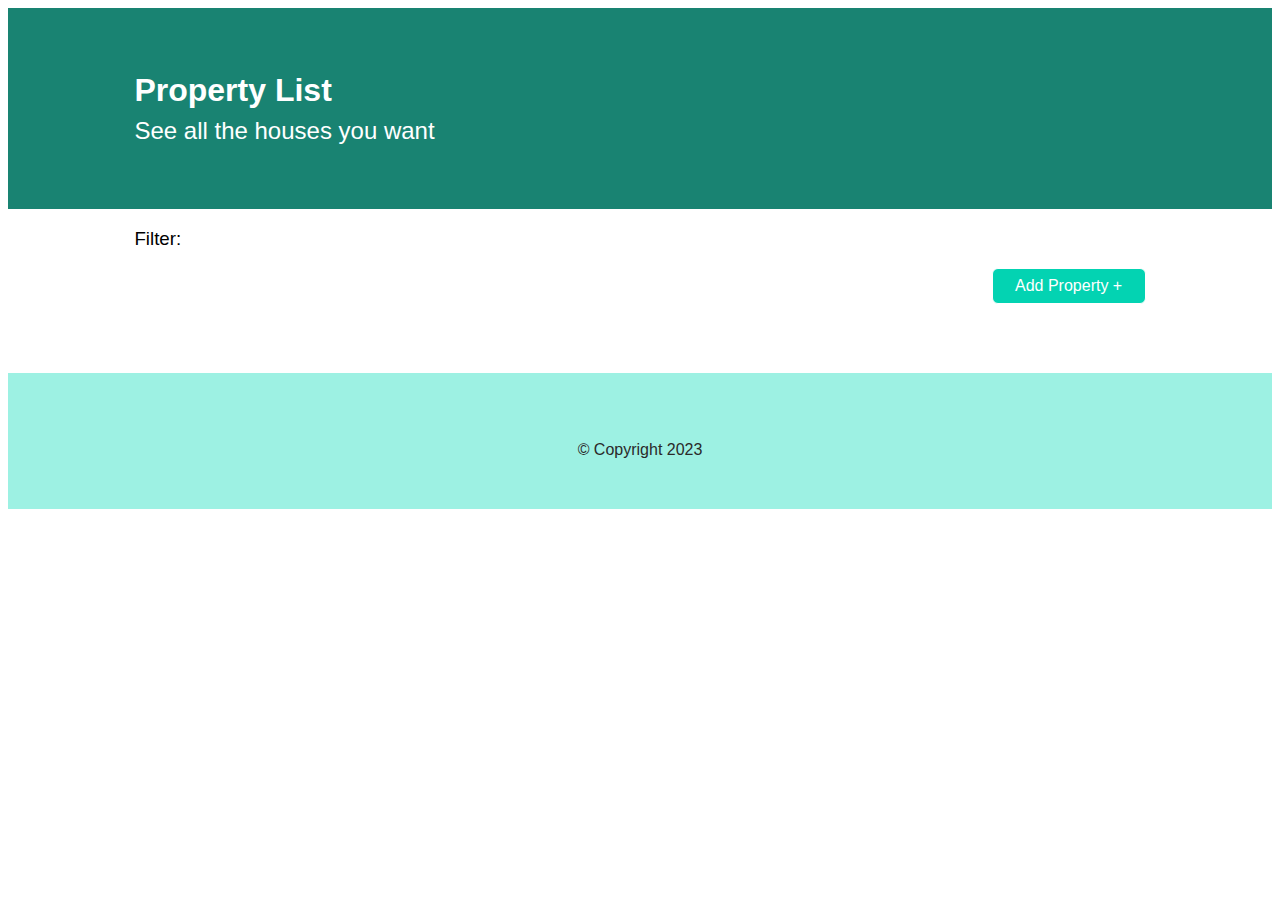
<file: FrontFiles/index.html>
<!DOCTYPE html>
<html lang="en">
  <head>
    <meta charset="UTF-8" />
    <meta http-equiv="X-UA-Compatible" content="IE=edge" />
    <meta name="viewport" content="width=device-width, initial-scale=1.0" />
    <script src="index.js" defer></script>
    <link
    rel="stylesheet"
    href="https://cdnjs.cloudflare.com/ajax/libs/font-awesome/6.1.1/css/all.min.css"
    integrity="sha512-KfkfwYDsLkIlwQp6LFnl8zNdLGxu9YAA1QvwINks4PhcElQSvqcyVLLD9aMhXd13uQjoXtEKNosOWaZqXgel0g=="
    crossorigin="anonymous"
    referrerpolicy="no-referrer"
  />
    <link rel="stylesheet" href="style.css" />
    <title>Document</title>
  </head>
  <body>
    <header>
      <div class="wrapper">
        <h1>Property List</h1>
        <h2>See all the houses you want</h2>
      </div>
    </header>
    <section class="wrapper">
      <div>
        <h3>Filter:</h3>
      </div>
      <nav>
        <div id="filters-container">
          <!-- Generated filter buttons -->
        </div>
        <div id="add-property-button-container">
          <a class="add-property-button" href="add.html">
            Add Property +
          </a>
        </div>
      </nav>
    </section>
    <section class="wrapper">
      <div id="properties-container">
        <!-- Generated propery cards -->
      </section>
    </section>
    <footer>
      <i class="fa-brands fa-twitter"></i>
      <i class="fa-solid fa-comment"></i>
      <i class="fa-solid fa-user"></i>
      <i class="fa-solid fa-envelope"></i><br>
      &copy; Copyright 2023<br>  
    </footer>
  </body>
</html>
</file>
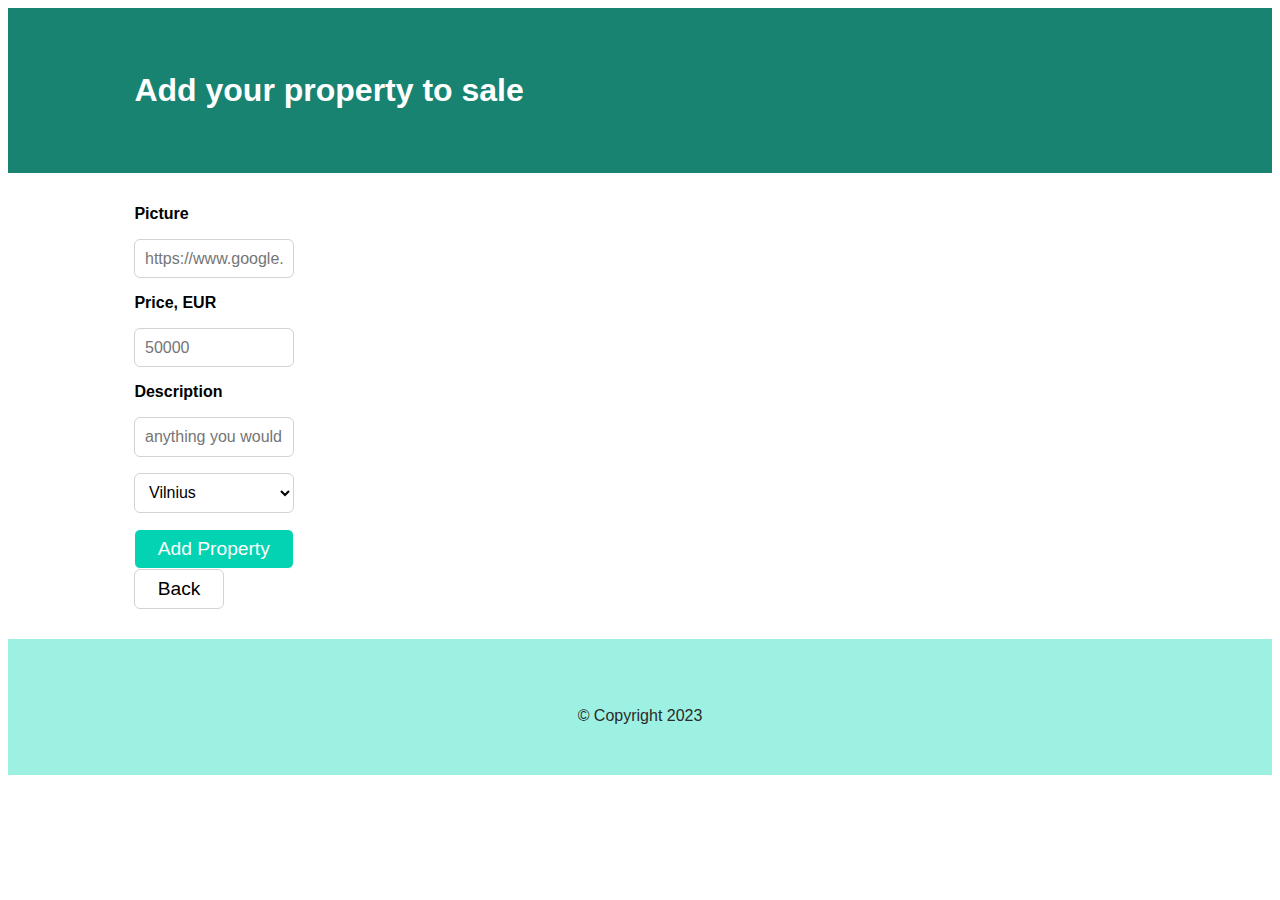
<file: FrontFiles/add.html>
<!DOCTYPE html>
<html lang="en">
  <head>
    <meta charset="UTF-8" />
    <meta http-equiv="X-UA-Compatible" content="IE=edge" />
    <meta name="viewport" content="width=device-width, initial-scale=1.0" />
    <script src="add.js" defer></script>
    <link
    rel="stylesheet"
    href="https://cdnjs.cloudflare.com/ajax/libs/font-awesome/6.1.1/css/all.min.css"
    integrity="sha512-KfkfwYDsLkIlwQp6LFnl8zNdLGxu9YAA1QvwINks4PhcElQSvqcyVLLD9aMhXd13uQjoXtEKNosOWaZqXgel0g=="
    crossorigin="anonymous"
    referrerpolicy="no-referrer"
  />
    <link rel="stylesheet" href="style.css" />
    <title>Document</title>
  </head>
  <body>
    <header>
      <div class="wrapper">
        <h1>Add your property to sale</h1>        
      </div>
    </header>   
    <section class="form-container wrapper">    
      <form id="add-property-form">
        <label for="img">Picture</label>
        <input
          type="img"
          id="img"
          name="img"
          placeholder="https://www.google.com/logo"
        />
        <label for="price">Price, EUR</label>
        <input type="number" id="price" name="price" placeholder="50000" />
        <label for="saleDescription">Description</label>
        <input
          type="text"
          id="saleDescription"
          name="description"
          placeholder="anything you would like to say?"          
        />
        <select name="city" id="saleCity">
          <!-- Generated list here -->
          <option value="Vilnius">Vilnius</option>
          <option value="Kaunas">Kaunas</option>
          <option value="Klaipeda">Klaipėda</option>
          <option value="Siauliai">Šiauliai</option>
        </select>
        <button type="submit" class="add-property-button">Add Property</button>        
      </form>      
      <form>
        <button formaction="index.html">Back</button>
      </form>
      <div id="statusMessages">
        <!-- display server Message -->
      </div>
    </section>
    <footer>
      <i class="fa-brands fa-twitter"></i>
      <i class="fa-solid fa-comment"></i>
      <i class="fa-solid fa-user"></i>
      <i class="fa-solid fa-envelope"></i><br>
      &copy; Copyright 2023<br>  
    </footer>
  </body>
</html>
</file>
<file: FrontFiles/style.css>
body {
    font-family: Arial, Helvetica, sans-serif;
  }
  
  header {
    background-color: #198372;
    color: white;
  }
  footer {
    background-color: #9df1e3;    
    width: 100%;
    padding-top: 50px;
    padding-bottom: 50px;
    margin: 0 auto;
    color: rgb(43, 42, 42);
    text-align: center;
    margin-top: 30px;
  }
 
  header div {
    padding: 4rem 0;
  }
  
  header h1,
  header h2 {
    margin: 0;
  }
  
  header h2 {
    padding-top: 0.5rem;
    font-weight: 400;
  }
  
  h3 {
    font-weight: 400;
  }
  
  nav {
    display: flex;
  }
  
  .wrapper {
    width: 80%;
    margin: auto;
  }
  
  button {
    display: flex;   
    color: black;
    background-color: white;
    padding: 0.5rem 1.4rem;
    border: 1px solid lightgray;
    border-radius: 6px;
    font-size: 1.2rem;
    align-items: center;
    flex-wrap: nowrap;
  }
  
  button:hover {
    color: #03d3b2;
    border: 1px solid #03d3b2;
  }
  
  #filters-container {
    display: flex;
    width: 70%;
    justify-content: flex-start;
    margin-bottom: 2.4rem;
    gap: 0.3rem;
  }
  
  #add-property-button-container {
    width: 30%;
    display: flex;
    justify-content: flex-end;
    margin-bottom: 2.4rem;
  }
  
  .add-property-button {
    color: white;
    background-color: #03d3b2;
    border: 1px solid white;
    border-radius: 6px;
    align-items: center;
    padding: 0.5rem 1.4rem;
    text-decoration: none;
  }
  
  .add-property-button:hover {
    background-color: rgb(168, 240, 239);
    color: #05937b;
    border: 1px solid #025345;
  }
  
  .selected {
    background-color: #03d3b2;
    color: white;
    border: 1px solid white;
  }
  
  .selected:hover {
    background-color: white;
    color: #0d6858;
    border: 1px solid #03d3b2;
  }
  
  #properties-container {
    display: flex;
    flex-wrap: wrap;
    gap: 1rem;
  }
  
  .property-card {
    width: 16rem;
    flex-wrap: wrap;
    border: 1px solid whitesmoke;
    box-shadow: 6px 6px 4px rgb(128, 126, 126);
    height: 25rem;
  }
  
  .property-card img {
    width: 100%;
    height: 200px;
  }
  
  .property-card h1 {
    margin: 2rem 1rem 0.4rem 1rem;
  }
  
  .property-card p {
    margin: 0 1rem 2rem 1rem;    
  }
  
  #add-property-form {
    display: flex;
    flex-direction: column;
    margin-right: 15%;
    margin-top: 2rem;
    gap: 1rem;
  }
  
  #add-property-form {
    width: 10rem;
  }
  
  #add-property-form label {
    font-weight: bold;
  }
  
  #add-property-form input {
    padding: 0.6rem;
    border: 1px solid lightgray;
    font-size: 1rem;
    border-radius: 6px;
  }
  
  #add-property-form select {
    padding: 0.6rem;
    border: 1px solid lightgray;
    font-size: 1rem;
    border-radius: 6px;
    background-color: white;
  }
  
  #add-property-form button {
    width: 10rem;
  }
</file>
